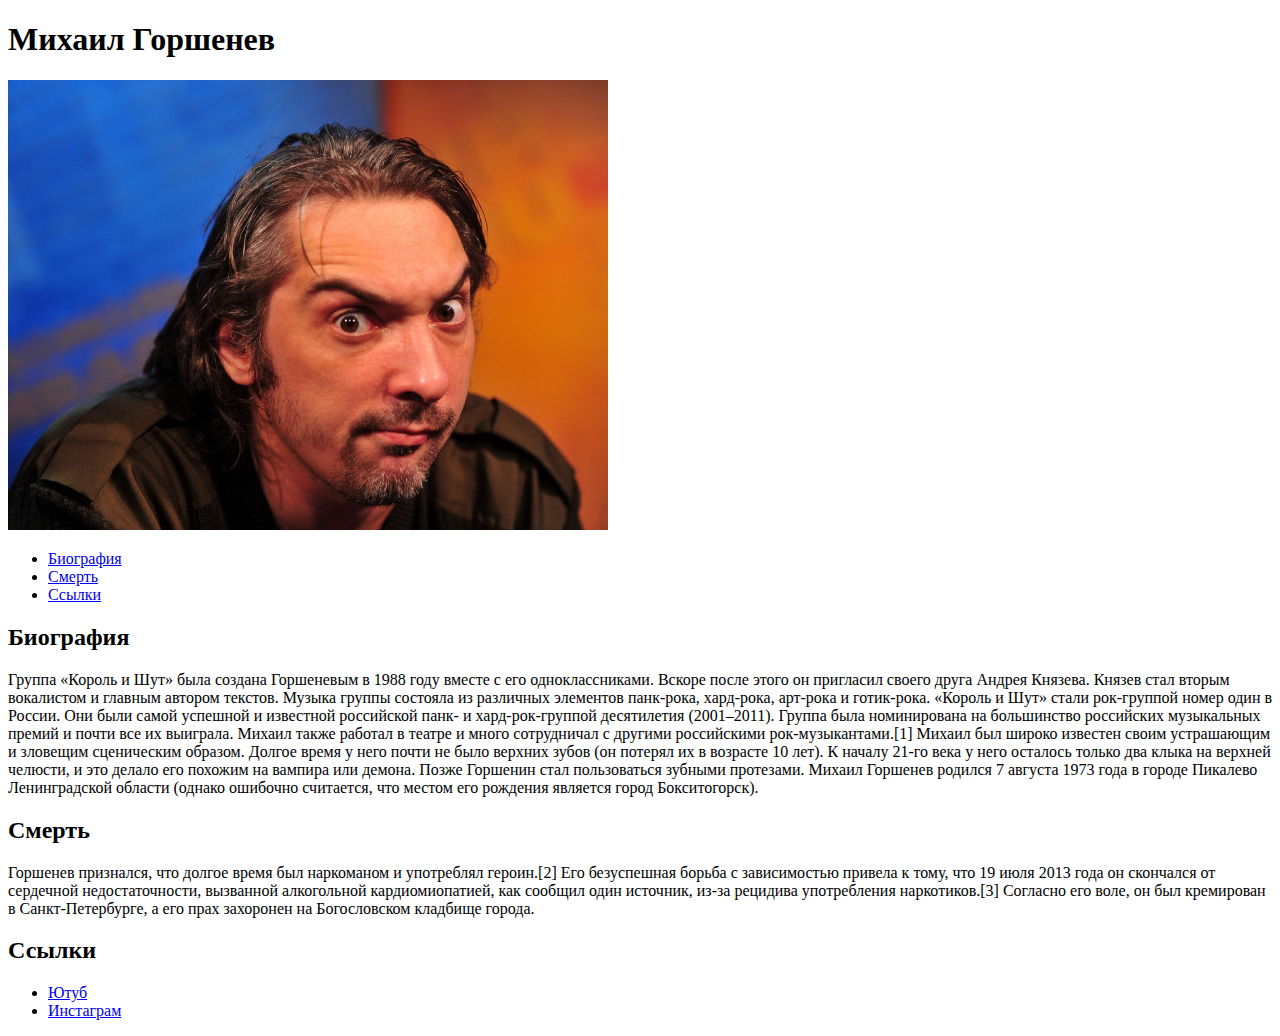
<file: projects/project-1/index.html>
<!DOCTYPE html>
<html lang="en">
    <head>
        <title>Михаил Горшенев</title>
    </head>
    <body>
        <h1>Михаил Горшенев</h1>

        <img src="images/gorshok.jpg" width="600"/>

        <ul>
            <li><a href="#biography">Биография</a></li>
            <li><a href="#death">Смерть</a></li>
            <li><a href="#links">Ссылки</a></li>
        </ul>

        <h2 id="biography">Биография</h2>
        <p>Группа «Король и Шут» была создана Горшеневым в 1988 году вместе с его одноклассниками. Вскоре после этого он пригласил своего друга Андрея Князева. Князев стал вторым вокалистом и главным автором текстов. Музыка группы состояла из различных элементов панк-рока, хард-рока, арт-рока и готик-рока. «Король и Шут» стали рок-группой номер один в России. Они были самой успешной и известной российской панк- и хард-рок-группой десятилетия (2001–2011). Группа была номинирована на большинство российских музыкальных премий и почти все их выиграла. Михаил также работал в театре и много сотрудничал с другими российскими рок-музыкантами.[1]

            Михаил был широко известен своим устрашающим и зловещим сценическим образом. Долгое время у него почти не было верхних зубов (он потерял их в возрасте 10 лет). К началу 21-го века у него осталось только два клыка на верхней челюсти, и это делало его похожим на вампира или демона. Позже Горшенин стал пользоваться зубными протезами.
            
            Михаил Горшенев родился 7 августа 1973 года в городе Пикалево Ленинградской области (однако ошибочно считается, что местом его рождения является город Бокситогорск).</p>
    
        <h2 id="death">Смерть</h2>    
        <p>Горшенев признался, что долгое время был наркоманом и употреблял героин.[2] Его безуспешная борьба с зависимостью привела к тому, что 19 июля 2013 года он скончался от сердечной недостаточности, вызванной алкогольной кардиомиопатией, как сообщил один источник, из-за рецидива употребления наркотиков.[3] Согласно его воле, он был кремирован в Санкт-Петербурге, а его прах захоронен на Богословском кладбище города.</p>
    
        <h2 id="links">Ссылки</h2>
        <ul>
            <li><a href="https://www.youtube.com/channel/UCgFVoAbeg2ymNLMGnyHBlRA" target="_blank">Ютуб</a></li>
            <li><a href="https://www.instagram.com/gorshok40/" target="_blank">Инстаграм</a></li>
        </ul>
    </body>
</html>
</file>
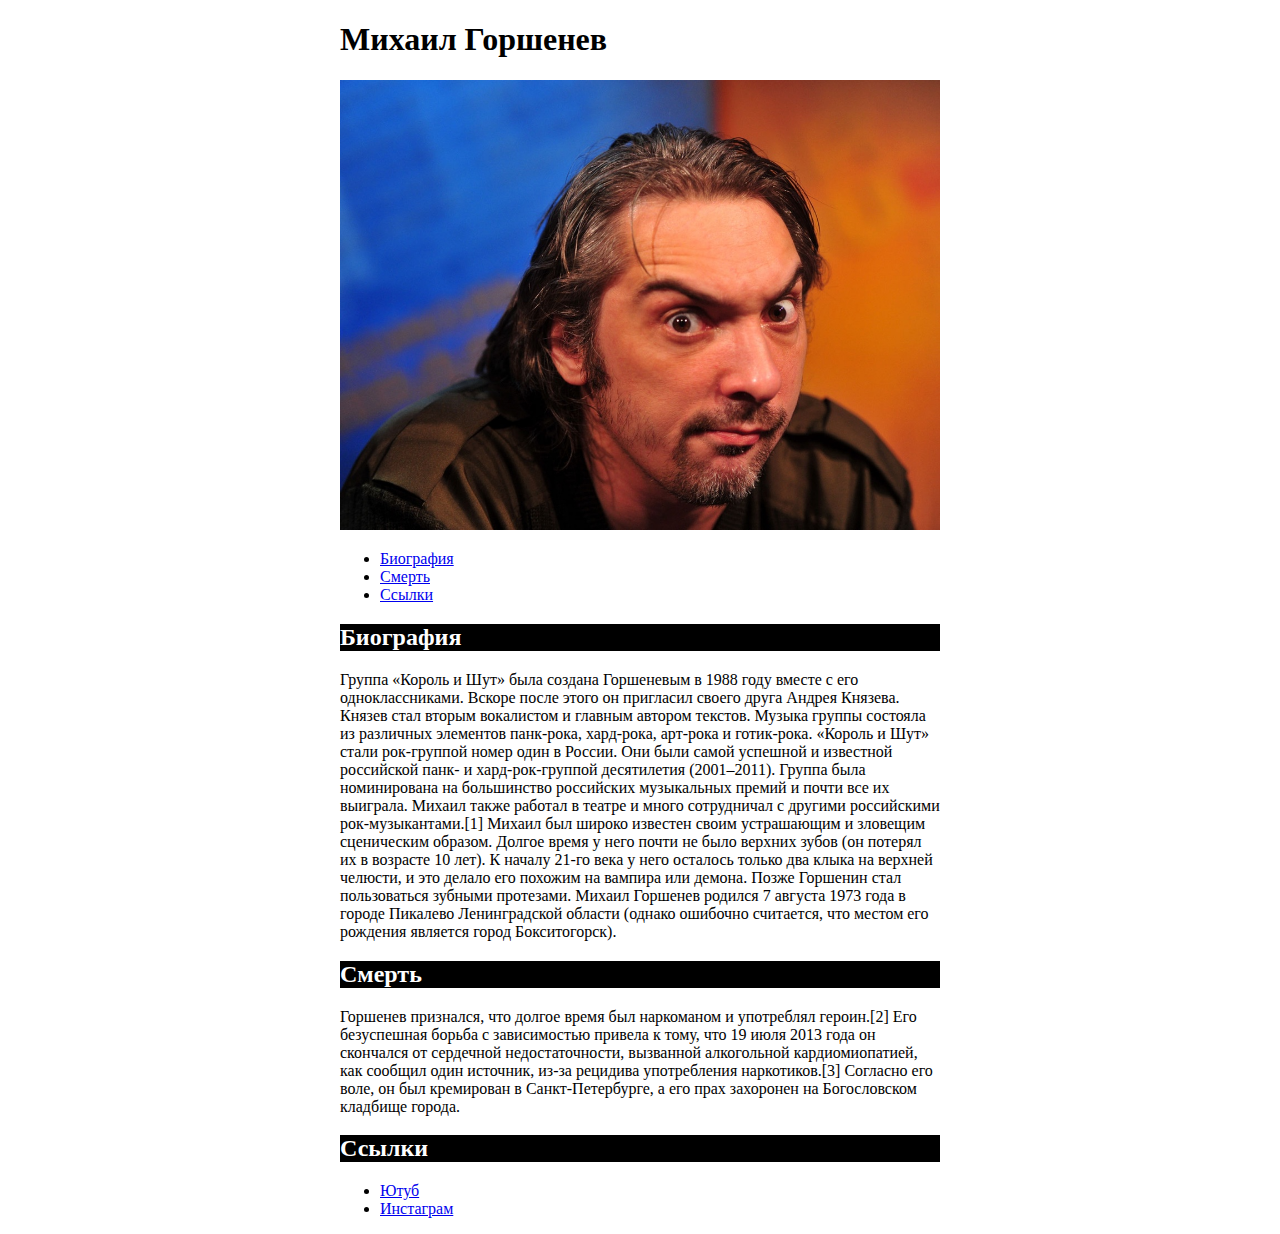
<file: projects/project-2/index.html>
<!DOCTYPE html>
<html lang="en">
    <head>
        <meta charset="UTF-8"/>
        <title>Михаил Горшенев</title>
        <link rel="stylesheet" href="styles.css"/>
    </head>
    <body>
        <div class="page">
            <h1>Михаил Горшенев</h1>

            <img src="images/gorshok.jpg" width="600"/>

            <ul>
                <li><a href="#biography">Биография</a></li>
                <li><a href="#death">Смерть</a></li>
                <li><a href="#links">Ссылки</a></li>
            </ul>

            <h2 id="biography">Биография</h2>
            <p>Группа «Король и Шут» была создана Горшеневым в 1988 году вместе с его одноклассниками. Вскоре после этого он пригласил своего друга Андрея Князева. Князев стал вторым вокалистом и главным автором текстов. Музыка группы состояла из различных элементов панк-рока, хард-рока, арт-рока и готик-рока. «Король и Шут» стали рок-группой номер один в России. Они были самой успешной и известной российской панк- и хард-рок-группой десятилетия (2001–2011). Группа была номинирована на большинство российских музыкальных премий и почти все их выиграла. Михаил также работал в театре и много сотрудничал с другими российскими рок-музыкантами.[1]

                Михаил был широко известен своим устрашающим и зловещим сценическим образом. Долгое время у него почти не было верхних зубов (он потерял их в возрасте 10 лет). К началу 21-го века у него осталось только два клыка на верхней челюсти, и это делало его похожим на вампира или демона. Позже Горшенин стал пользоваться зубными протезами.
                
                Михаил Горшенев родился 7 августа 1973 года в городе Пикалево Ленинградской области (однако ошибочно считается, что местом его рождения является город Бокситогорск).</p>
        
            <h2 id="death">Смерть</h2>    
            <p>Горшенев признался, что долгое время был наркоманом и употреблял героин.[2] Его безуспешная борьба с зависимостью привела к тому, что 19 июля 2013 года он скончался от сердечной недостаточности, вызванной алкогольной кардиомиопатией, как сообщил один источник, из-за рецидива употребления наркотиков.[3] Согласно его воле, он был кремирован в Санкт-Петербурге, а его прах захоронен на Богословском кладбище города.</p>
        
            <h2 id="links">Ссылки</h2>
            <ul>
                <li><a href="https://www.youtube.com/channel/UCgFVoAbeg2ymNLMGnyHBlRA" target="_blank">Ютуб</a></li>
                <li><a href="https://www.instagram.com/gorshok40/" target="_blank">Инстаграм</a></li>
            </ul>
        </div>
    </body>
</html>
</file>
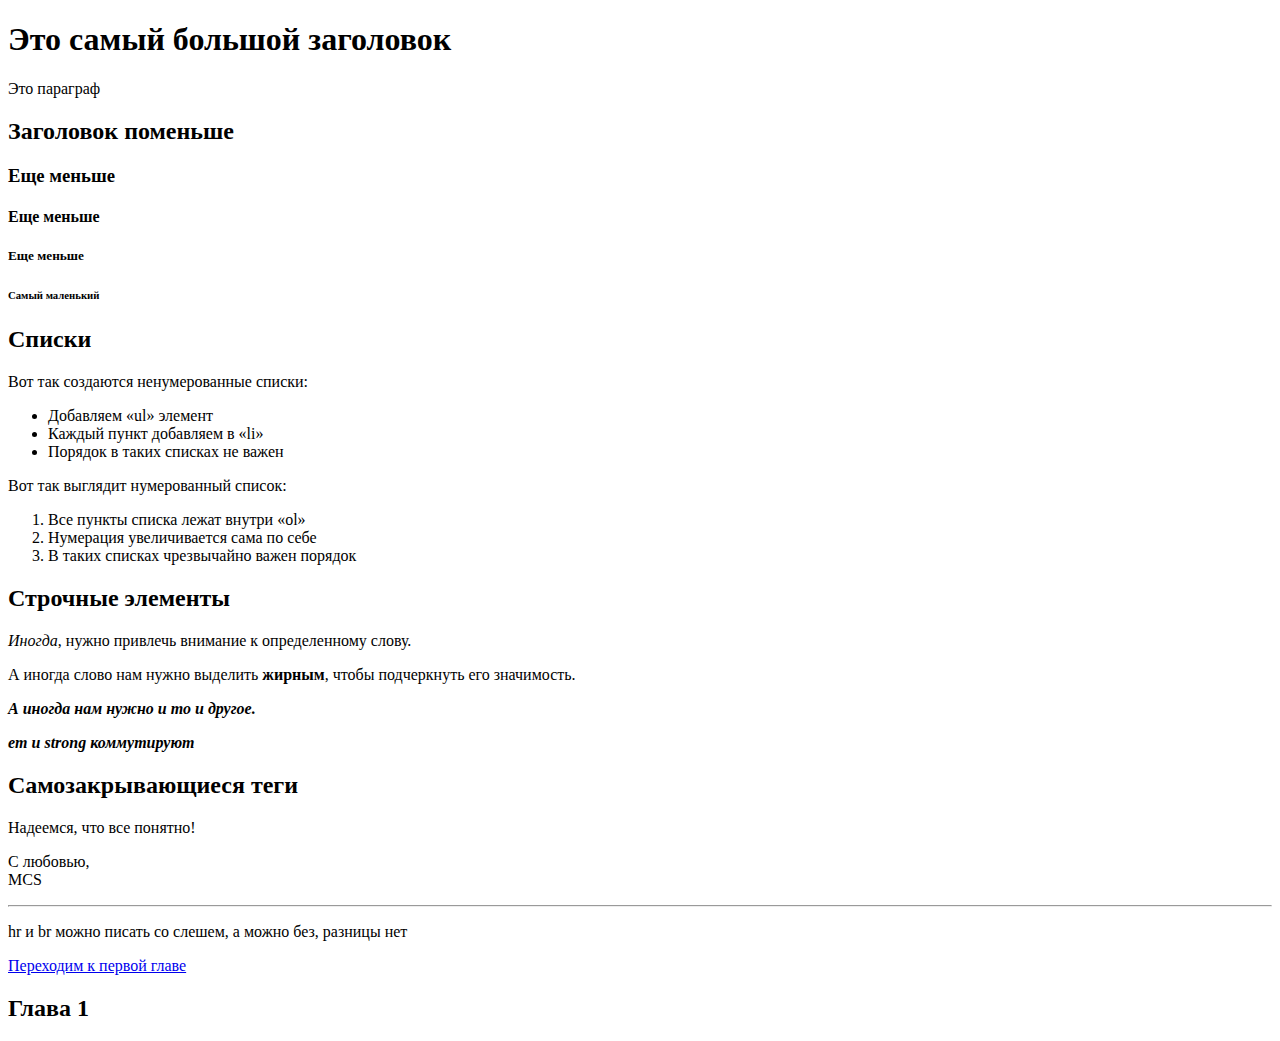
<file: basic-html/Basics.html>
<!DOCTYPE html>
<html>
  <head>
    <title>Это название страницы</title>
  </head>
  <body>
    <h1>Это самый большой заголовок</h1>
    <p>Это параграф</p>
    <h2>Заголовок поменьше</h2>
    <h3>Еще меньше</h3>
    <h4>Еще меньше</h4>
    <h5>Еще меньше</h5>
    <h6>Самый маленький</h6>
    
    <h2>Списки</h2>
    <p>Вот так создаются ненумерованные списки:</p>

    <ul>
      <li>Добавляем «ul» элемент</li>
      <li>Каждый пункт добавляем в «li»</li>
      <li>Порядок в таких списках не важен</li>
    </ul>

    <p>Вот так выглядит нумерованный список:</p>
    <ol>
      <li>Все пункты списка лежат внутри «ol»</li>
      <li>Нумерация увеличивается сама по себе</li>
      <li>В таких списках чрезвычайно важен порядок</li>
    </ol>

    <h2>Строчные элементы</h2>
    <p><em>Иногда</em>, нужно привлечь внимание к определенному слову.</p>
    <p>А иногда слово нам нужно выделить <strong>жирным</strong>, чтобы подчеркнуть его значимость.</p>
    <p><strong><em>А иногда нам нужно и то и другое.</em></strong></p>
    <p><em><strong>em и strong коммутируют</strong></em></p>

    <h2>Самозакрывающиеся теги</h2>

    <p>Надеемся, что все понятно!</p>

    <p>С любовью,<br>
    MCS</p>

    <hr/>

    <p>hr и br можно писать со слешем, а можно без, разницы нет</p>

    <a href="#chapter-one">Переходим к первой главе</a>

    <!-- Другие элементы  -->
      
    <h2 id="chapter-one">Глава 1</h2>
  </body>
</html>
</file>
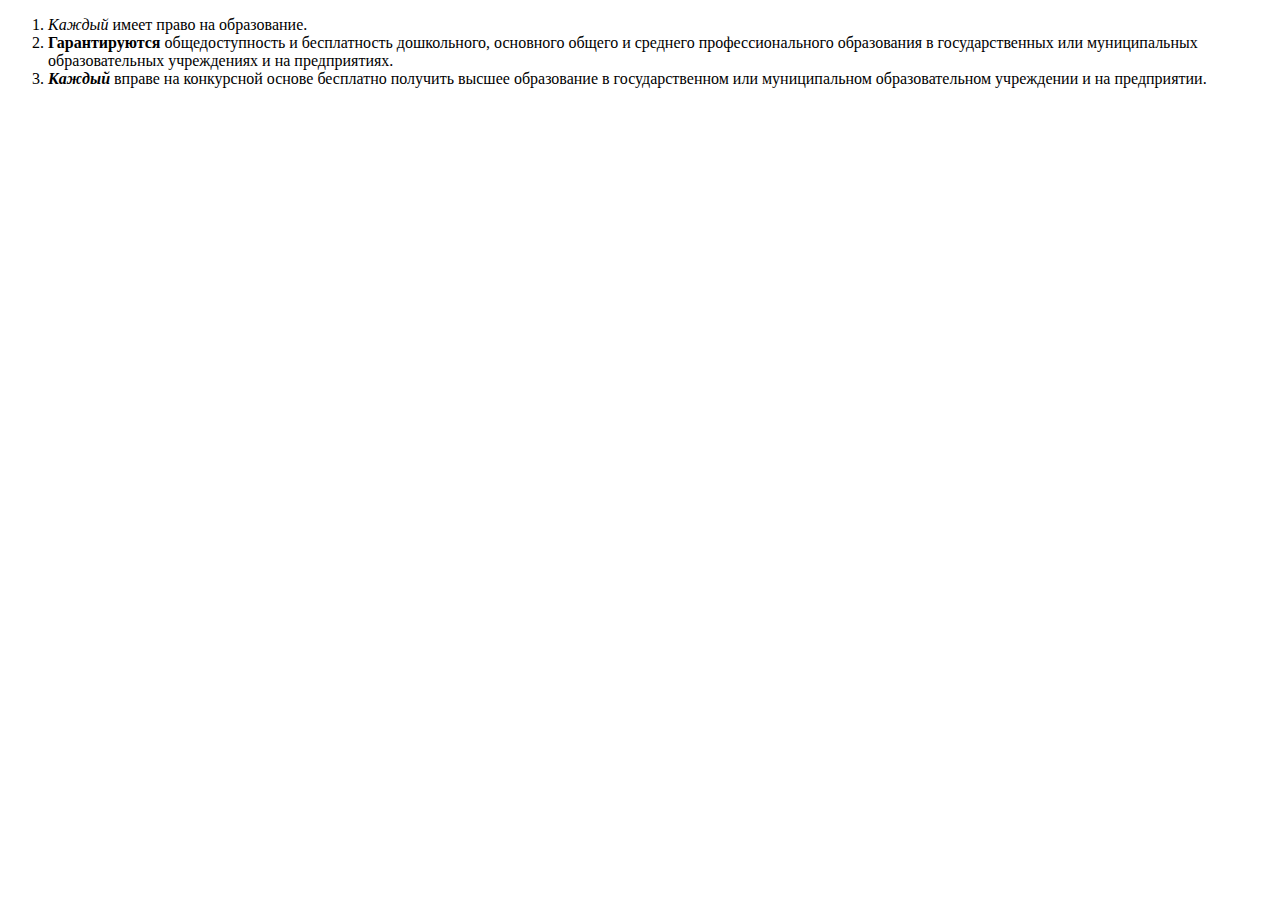
<file: basic-html/Constitution.html>
<!DOCTYPE html>
<html>
    <head>
        <title>Статья 43 Конституции РФ</title>
    </head>
    <body>
        <ol>
            <li><em>Каждый</em> имеет право на образование.</li>
            <li><strong>Гарантируются</strong> общедоступность и бесплатность дошкольного, основного общего и среднего профессионального образования в государственных или муниципальных образовательных учреждениях и на предприятиях.</li>
            <li><em><strong>Каждый</strong></em> вправе на конкурсной основе бесплатно получить высшее образование в государственном или муниципальном образовательном учреждении и на предприятии.</li>
        </ol>
    </body>	
</html>
</file>
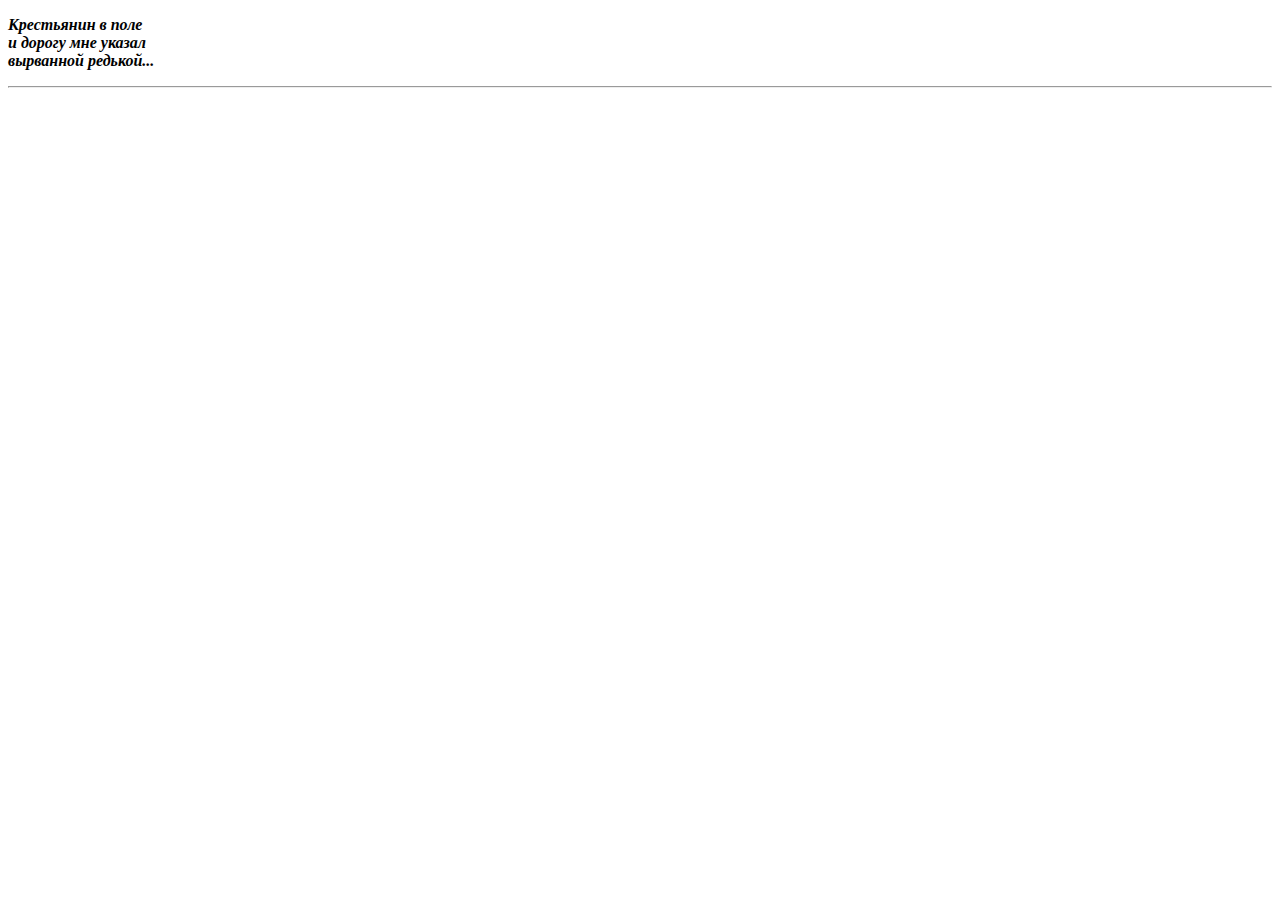
<file: basic-html/Hokku.html>
<!DOCTYPE html>
<html>
    <head>
        <title>Хокку</title>
    </head>
    <body>	
        <p><strong><em>
        Крестьянин в поле<br>
        и дорогу мне указал<br>
        вырванной редькой...<hr>
        </em></strong></p>
    </body>	
</html>
</file>
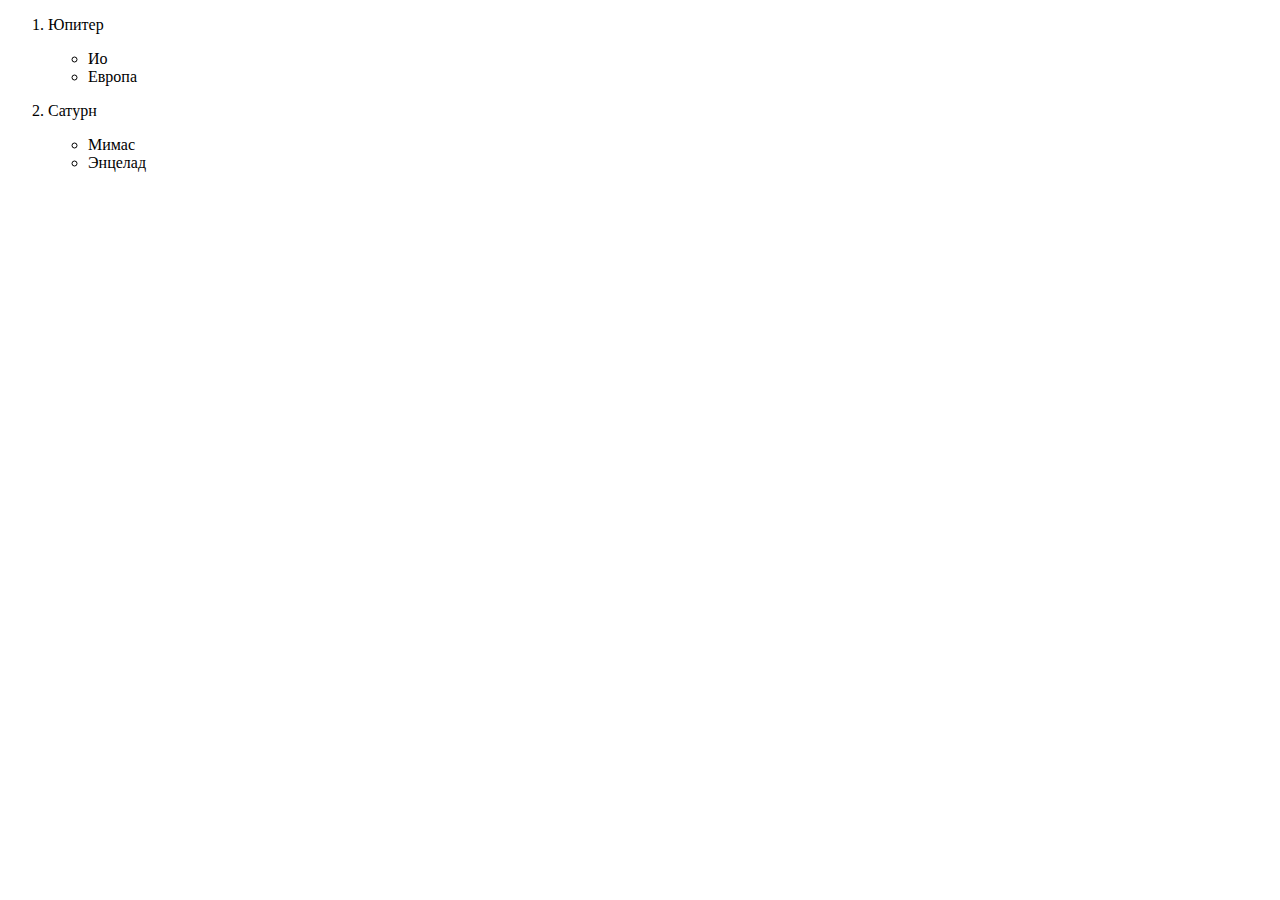
<file: basic-html/Planet.html>
<!DOCTYPE html>
<html>
  <head>
    <title>Планеты и их спутники</title>
  </head>
  <body>	
    <ol>
      <li>
        <p>Юпитер</p> 
        <ul>
            <li>Ио</li>
            <li>Европа</li>
        </ul>
      </li>
      <li>
        <p>Сатурн</p>
        <ul>
            <li>Мимас</li>
            <li>Энцелад</li>
        </ul>
      </li>

    </ol>
  </body>	
</html>
</file>
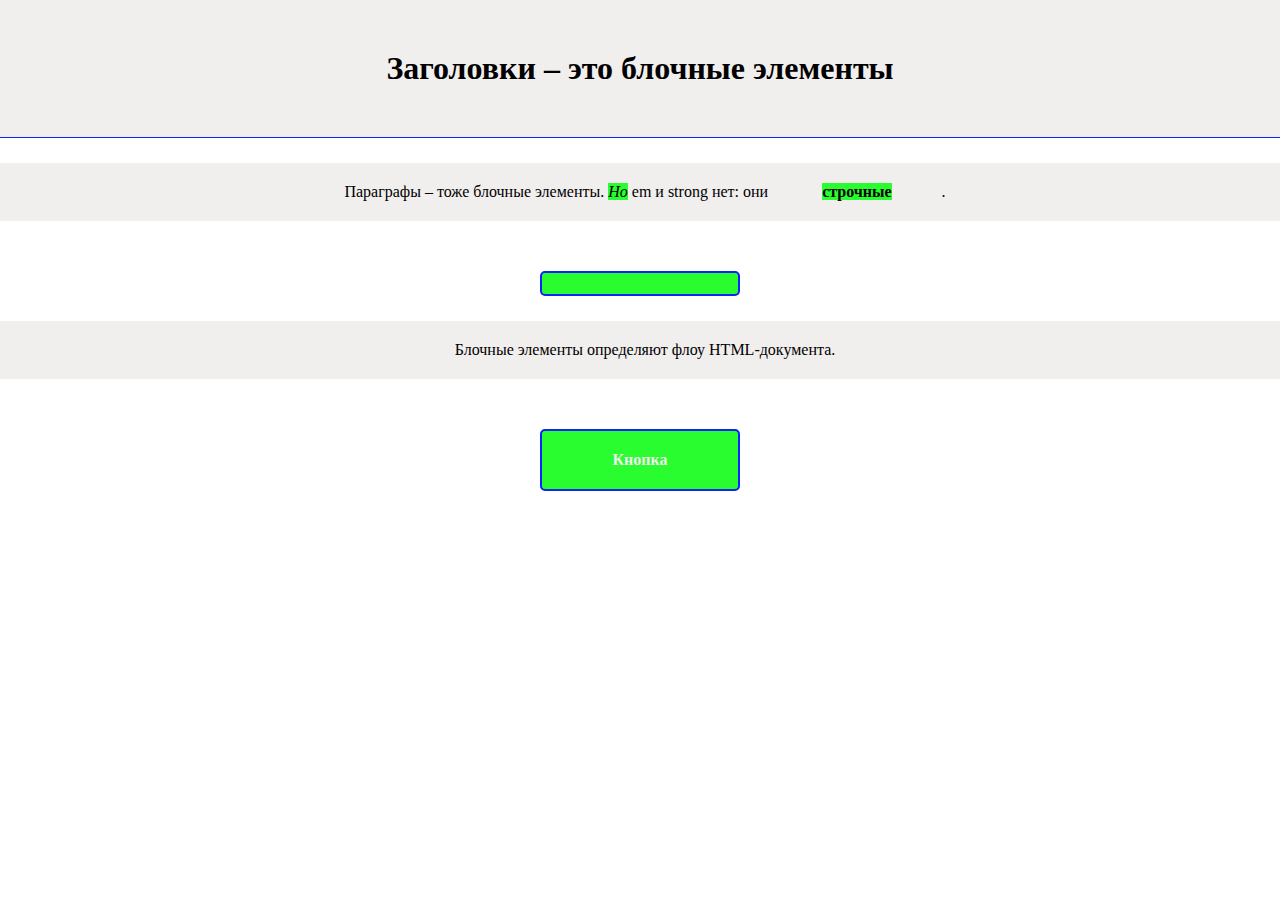
<file: css-box-model/boxes.html>
<!DOCTYPE html>
<html lang="en">
  <head>
    <meta charset="UTF-8"/>
    <title>Боксы это просто!</title>
    <link rel="stylesheet" href="box-styles.css"/>
  </head>
  <body>
    <h1>Заголовки – это блочные элементы</h1>

    <p>Параграфы – тоже блочные элементы. <em>Но</em> em и strong
    нет: они <strong>строчные</strong>.</p>
    
    <div style="padding-top: 1px"></div>  <!-- Это надо добавить-->

    <p>Блочные элементы определяют флоу HTML-документа.</p>

    <div>Кнопка</div>
  </body>
</html>
</file>
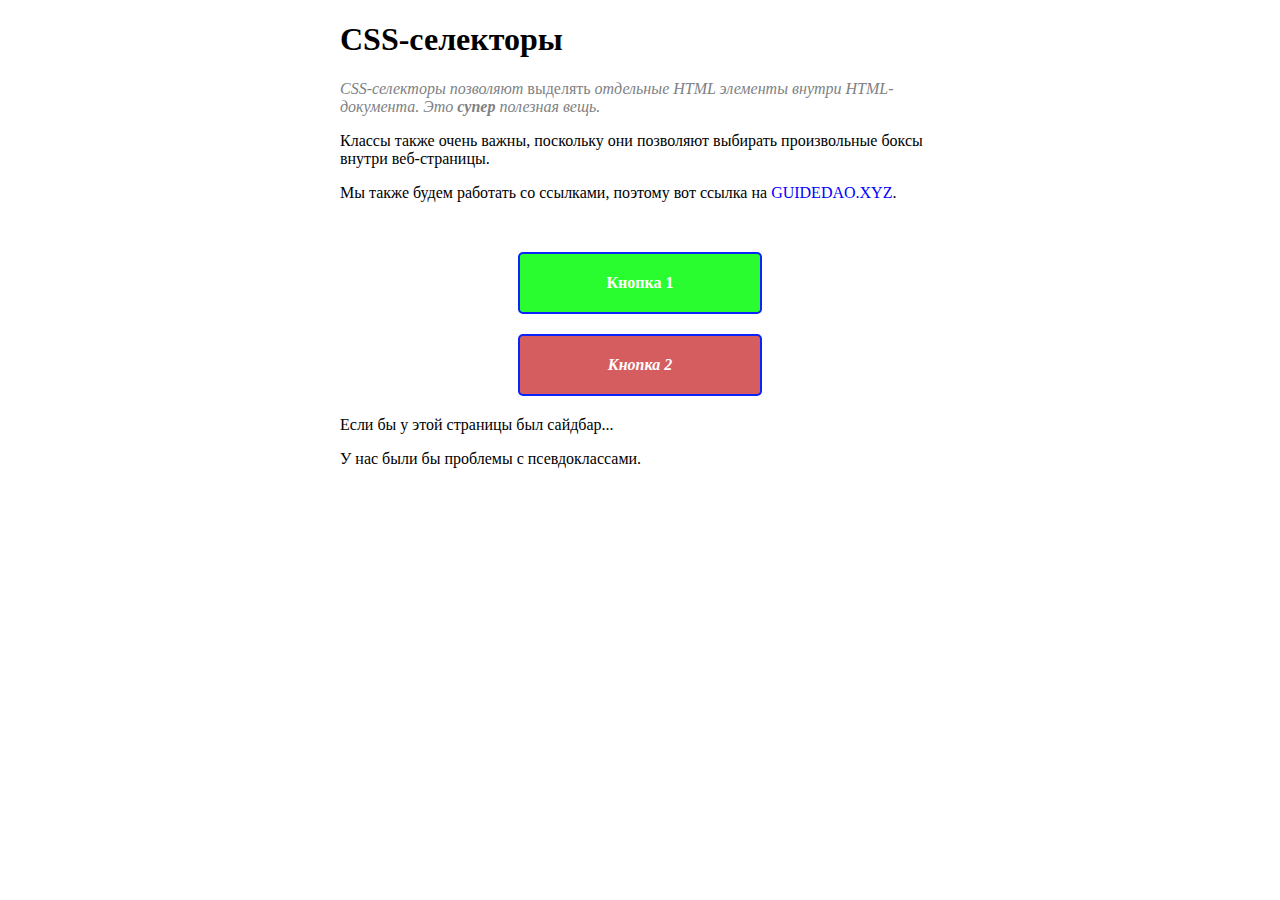
<file: css-selectors/selectors.html>
<!DOCTYPE html>
<html lang="en">
  <head>
    <meta charset="UTF-8"/>
    <title>CSS-селекторы</title>
    <link rel="stylesheet" href="styles.css"/>
  </head>
  <body>
    <div class="page">
        <h1>CSS-селекторы</h1>

        <p class="synopsis">CSS-селекторы позволяют <em>выделять</em> отдельные HTML элементы внутри HTML-документа. Это <strong>супер</strong> полезная вещь.</p>

        <p>Классы также очень важны, поскольку они позволяют выбирать произвольные боксы внутри веб-страницы.</p>

        <p>Мы также будем работать со ссылками, поэтому вот ссылка на <a href='https://www.guidedao.xyz/'>GUIDEDAO.XYZ</a>.</p>

        <a class="button" href="nowhere.html">Кнопка 1</a>

        <a id="button-2" class="button call-to-action" href="nowhere.html">Кнопка 2</a>

        <div class="sidebar">
            <p>Если бы у этой страницы был сайдбар...</p>
            <p>У нас были бы проблемы с псевдоклассами.</p>
        </div>
    </div>
  </body>
</html>
</file>
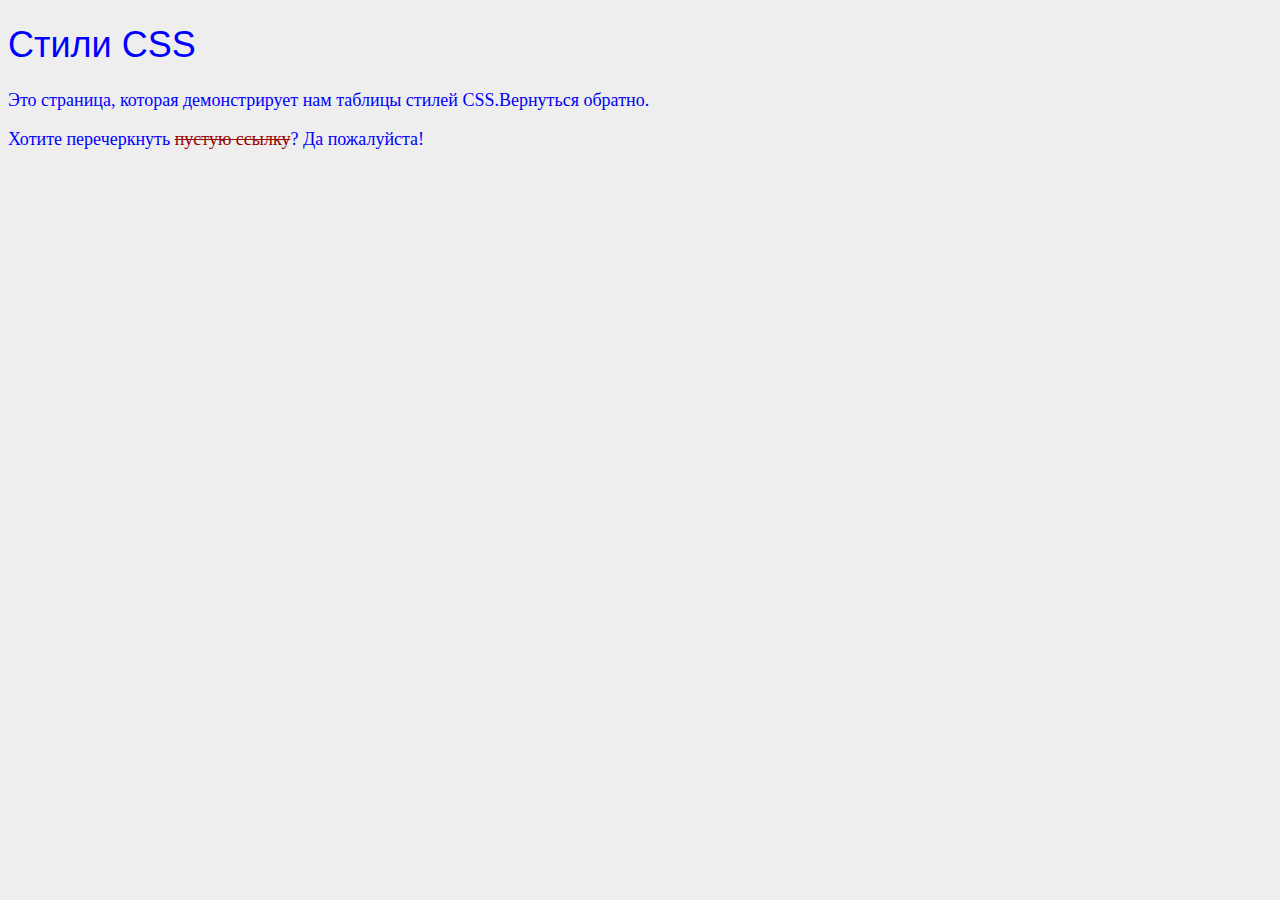
<file: hello-css/dummy.html>
<!DOCTYPE html>
<html lang="en">
  <head>
    <meta charset="UTF-8"/>
    <title>Стили CSS</title>
    <link rel="stylesheet" href="styles.css"/>
    <style>
        body {
          color: #0000FF;
        }
      </style>
  </head>
  <body>
    <h1>Стили CSS</h1>

    <p>Это страница, которая демонстрирует нам таблицы стилей CSS.<a href="hello-css.html">Вернуться обратно</a>.</p>

    <p>Хотите перечеркнуть <a href="nowhere.html"
    style="color: #990000; text-decoration: line-through;">пустую ссылку</a>?
    Да пожалуйста!</p>
  </body>
</html>
</file>
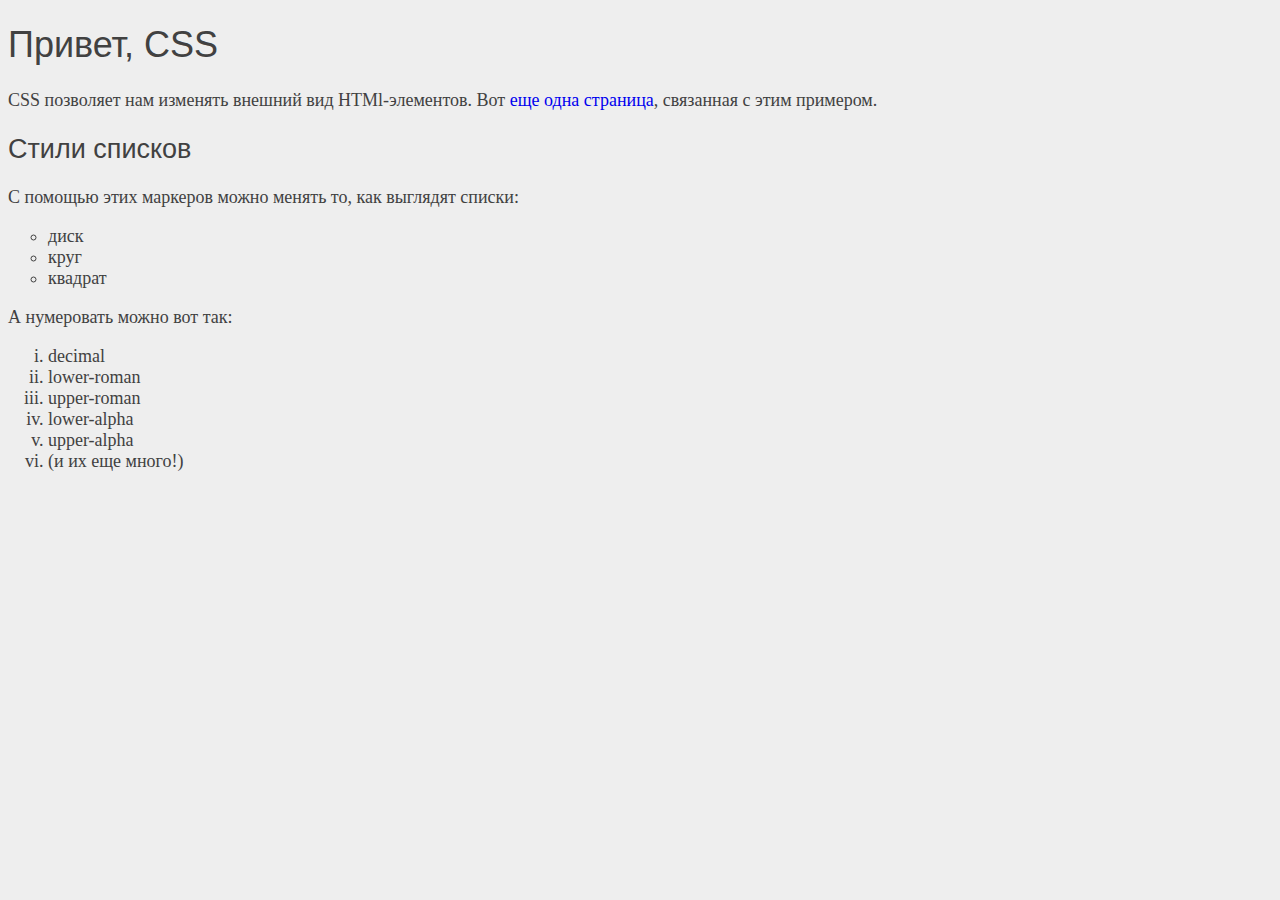
<file: hello-css/hello-css.html>
<!DOCTYPE html>
<html lang="en">
  <head>
    <meta charset="UTF-8"/>
    <title>Привет, CSS</title>
    <link rel="stylesheet" href="styles.css"/>
  </head>
  <body>
    <h1>Привет, CSS</h1>
    <p>CSS позволяет нам изменять внешний вид HTMl-элементов. Вот 
      <a href="dummy.html">еще одна страница</a>, связанная с этим примером. </p>

    <h2>Стили списков</h2>

    <p>С помощью этих маркеров можно менять то, как выглядят списки:</p>

    <ul>
      <li>диск</li>
      <li>круг</li>
      <li>квадрат</li>
    </ul>

   <p>А нумеровать можно вот так:</p>

   <ol>
     <li>decimal</li>
     <li>lower-roman</li>
     <li>upper-roman</li>
     <li>lower-alpha</li>
     <li>upper-alpha</li>
     <li>(и их еще много!)</li>
   </ol>
  </body>
</html>
</file>
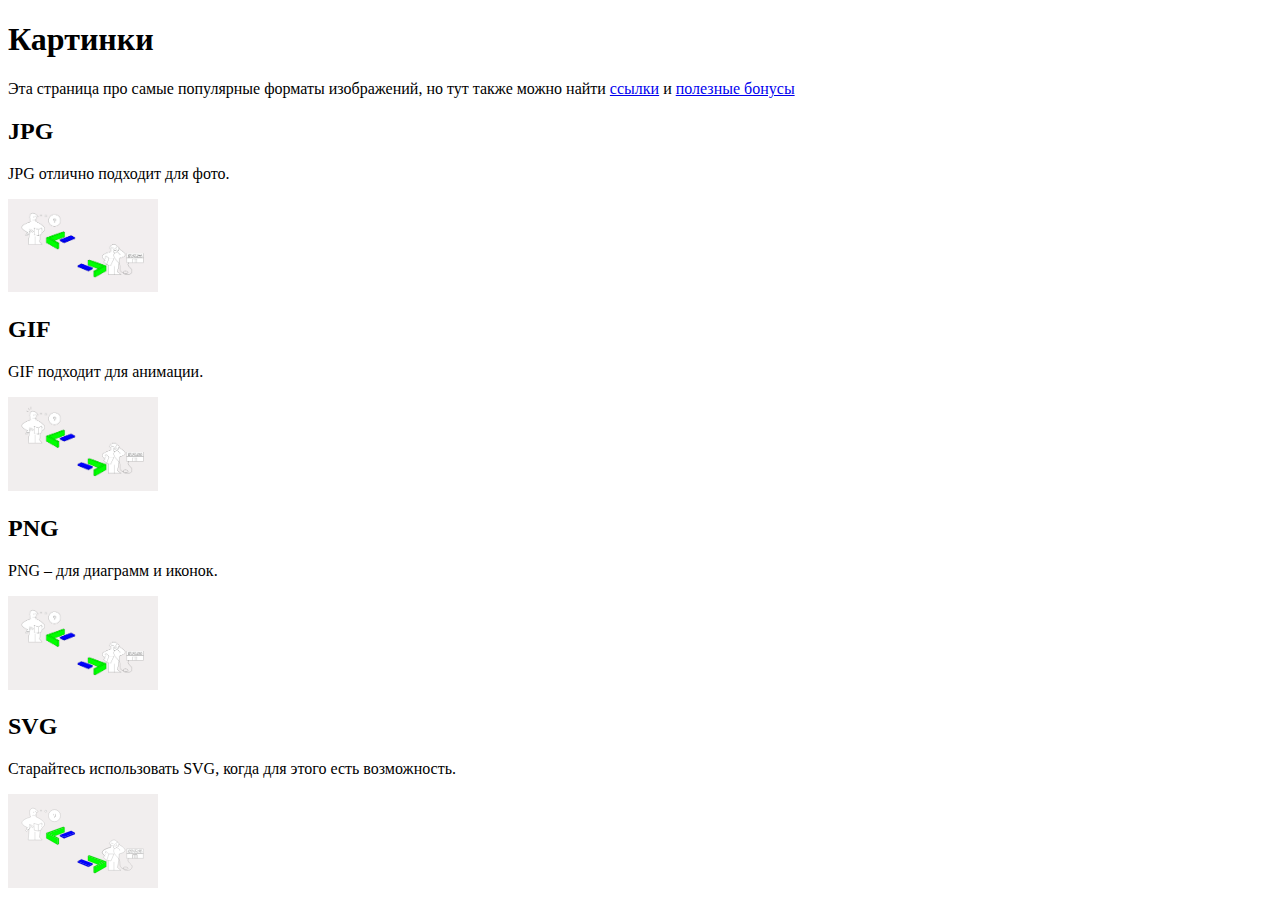
<file: basic-html/links-and-images/images.html>
<!DOCTYPE html>
<html>
    <head>
        <title>Картинки</title>
    </head>
    <body>
        <h1>Картинки</h1>
        <p>Эта страница про самые популярные форматы изображений, но тут также можно найти <a href="links.html">ссылки</a> и <a href="misc/extras.html">полезные бонусы</a></p>
        
        <h2>JPG</h2>

        <p>JPG отлично подходит для фото.</p>

        <img src="images/ikeaman.jpg" width="150" alt="ikeaman jpg"/> 

        <h2>GIF</h2>

        <p>GIF подходит для анимации.</p>

        <img src="images/ikeaman.gif" width="150" alt="ikeaman gif"/>

        <h2>PNG</h2>

        <p>PNG – для диаграмм и иконок.</p>

        <img src="images/ikeaman.png" width="150" alt="ikeaman png"/>

        <h2>SVG</h2>

        <p>Старайтесь использовать SVG, когда для этого есть возможность.</p>

        <img src="images/ikeaman.svg" width="150" alt="ikeaman svg"/>
    </body>
</html>
</file>
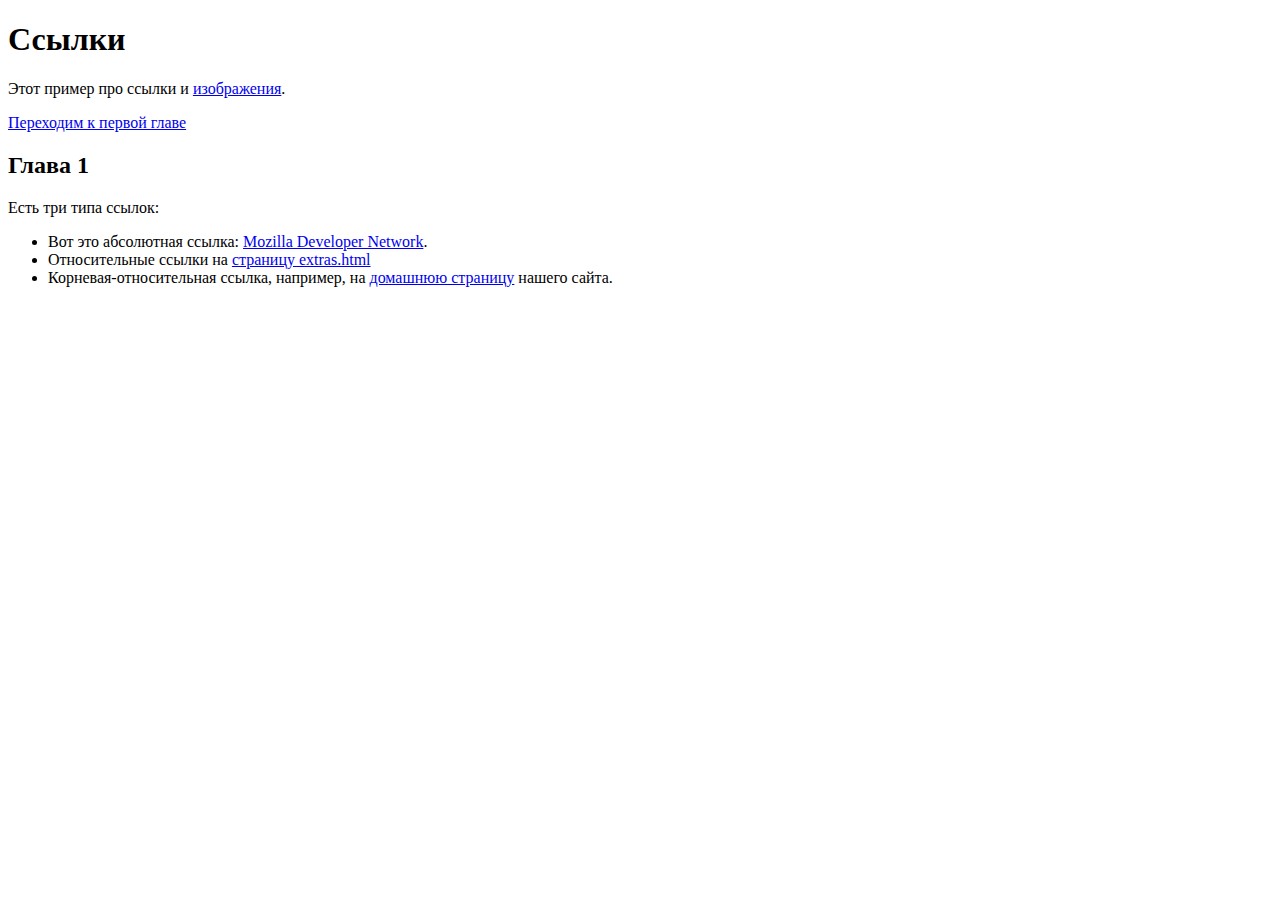
<file: basic-html/links-and-images/links.html>
<!DOCTYPE html>
<html>
    <head>
        <title>Ссылки</title>
    </head>
    <body>
        <h1>Ссылки</h1>
        <p>Этот пример про ссылки и <a href="images.html">изображения</a>.</p>

        <a href="#chapter-one">Переходим к первой главе</a>

        <!-- Другие элементы  -->
            
        <h2 id="chapter-one">Глава 1</h2>

        <p>Есть три типа ссылок:</p>
        <ul>
            <li>
            Вот это абсолютная ссылка: 
            <a href="https://developer.mozilla.org/ru/docs/Web/HTML" target="_blank">Mozilla
            Developer Network</a>.
            </li>
            <li>Относительные ссылки на <a href="misc/extras.html">страницу extras.html</a></li>
            <li>Корневая-относительная ссылка, например, на <a href="/">домашнюю страницу</a> нашего сайта.</li>

        </ul>
    </body>
</html>
</file>
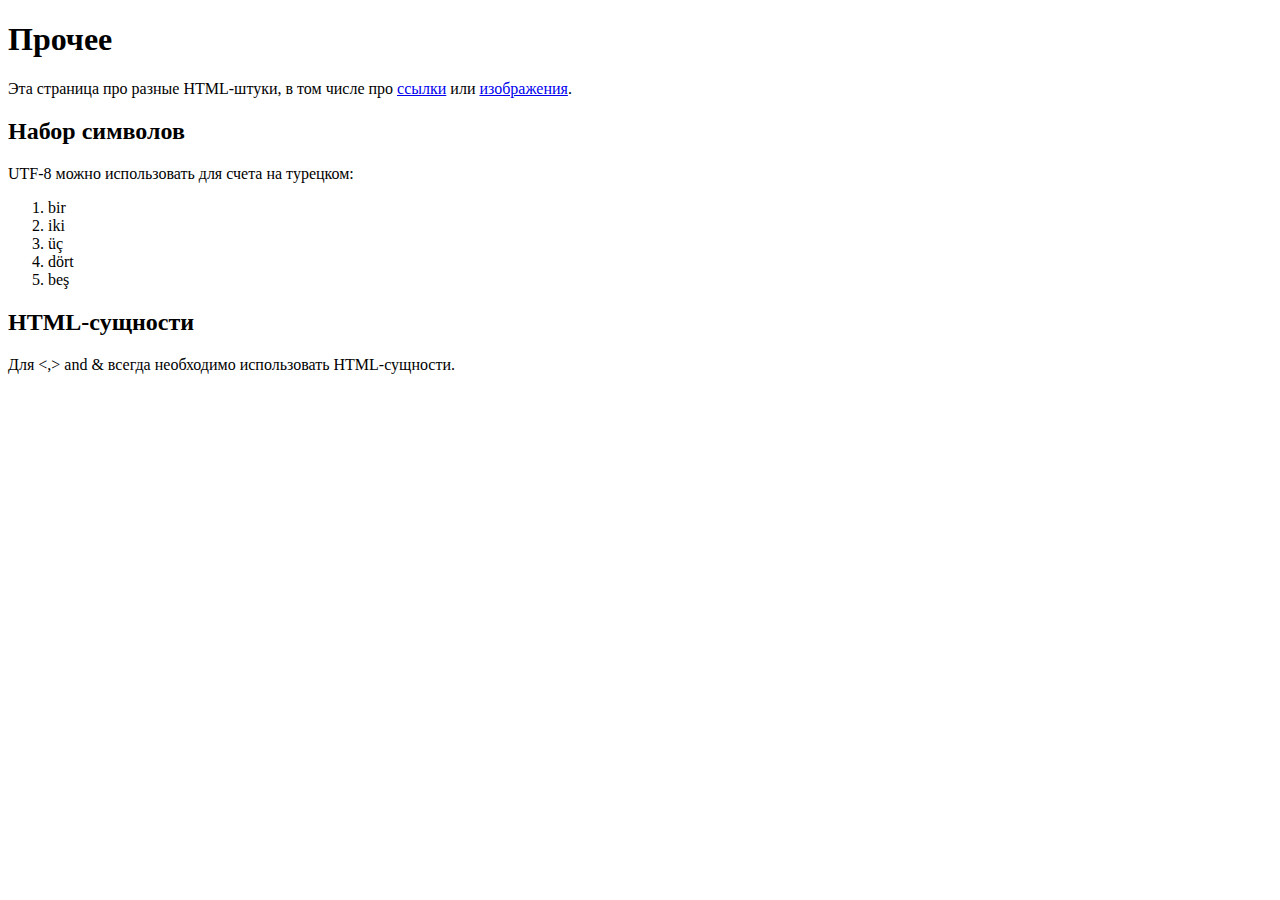
<file: basic-html/links-and-images/misc/extras.html>
<!DOCTYPE html>
<html>
    <head>
        <title>Прочее</title>
        <meta charset="UTF-8"/>
    </head>
    <body>
        <h1>Прочее</h1>
        <p>Эта страница про разные HTML-штуки, в том числе про <a href="../links.html">ссылки</a> или <a href="../images.html">изображения</a>.</p>

        <h2>Набор символов</h2>

        <p>UTF-8 можно использовать для счета на турецком:</p>

        <ol>
        <li>bir</li>
        <li>iki</li>
        <li>üç</li>
        <li>dört</li>
        <li>beş</li>
        </ol>

        <h2>HTML-сущности</h2>
        <p>Для &lt;,&gt; and &amp; всегда необходимо использовать HTML-сущности.</p>
    </body>
</html>
</file>
<file: projects/project-2/styles.css>
.page {
    width: 600px;
    margin: auto;
}

h2 {
    color: white;
    background-color: black;
}
</file>
<file: css-box-model/box-styles.css>
h1, p {
    background-color: #f1eeee;
  }

em, strong {
    background-color: #29fd2f;
    display: inline;
}

h1 {
    padding: 50px;
    border-bottom: 1px solid #0b24fb;
}

p {
    padding-top: 20px;
    padding-bottom: 20px;
    padding-left: 10px;
    padding-right: 10px;
}

p {
    padding: 20px 10px; /* Тут сверху и снизу отступ 20px, а слева и справа 10px */
}

p {
    padding: 20px 0 20px 10px; /* Сверху 20px, справа 0, снизу 20px, слева 10px */

    margin-top: 25px;
    margin-bottom: 50px;
}

strong {
    margin: 50px;
}

div {
    color: #f1eeee;
    background-color: #29fd2f;
    font-weight: bold;
    padding: 20px;
    text-align: center;
    border: 2px solid #0b24fb;
    border-radius: 5px;

    width: 200px;
    box-sizing: border-box;
    margin: 20px auto;
}

body {
    text-align: center;
}

* {
    margin: 0;
    padding: 0;
    box-sizing: border-box;
}
</file>
<file: css-selectors/styles.css>
/* .synopsis {
    color: #7E8184;
    font-style: italic;
} */

/* p:first-of-type {
    color: #7E8184;
    font-style: italic;
} */
.page > p:first-of-type {
    color: #7E8184;
    font-style: italic;
}

.button:link, 
.button:visited {
    display: block;
    text-decoration: none;

    color: #FFF;
    background-color: #29fd2f;
    font-weight: bold;
    padding: 20px;
    text-align: center;
    border: 2px solid #0b24fb;
    border-radius: 5px;
  
    width: 200px;
    margin: 20px auto;
}

.button:hover,
.button:visited:hover {
  color: #FFF;
  background-color: #76AEED;
}

.button:active,
.button:visited:active {
  color: #FFF;
  background-color: #5995DA;
}

#button-2 {
    background-color: #D55C5F;
}

.call-to-action:link,
.call-to-action:visited {
  font-style: italic;
  background-color: #EEB75A;
}

.call-to-action:hover,
.call-to-action:visited:hover {
  background-color: #F5CF8E;
}

.call-to-action:active,
.call-to-action:visited:active {
  background-color: #EEB75A;
}

.page {
    width: 600px;
    margin: 0 auto;
}

.call-to-action {
    font-style: italic;
    background-color: #0b24fb;
}

.synopsis em {
    font-style: normal;
}

a:link {
    color: blue;
    text-decoration: none;
}
  
a:visited:hover {
    color: orange;
}

a:hover {
    color: aqua;
    text-decoration: underline;
}
  
a:active {
    color: red;
}

a:visited:active {
    color: red;
}

p:last-of-type {
    margin-bottom: 50px;
}
</file>
<file: hello-css/styles.css>
body {
    color: #414141;
    background-color: #EEEEEE;
    font-size: 18px;
  }
  
h1, h2, h3, h4, h5, h6 {
    font-family: "Helvetica", "Arial", sans-serif;
    font-weight: normal;
  }

ul {
    list-style-type: circle;
  }
  
ol {
    list-style-type: lower-roman;
  }

a {
    text-decoration: none;
}

p {
    text-align: left;
}
</file>
